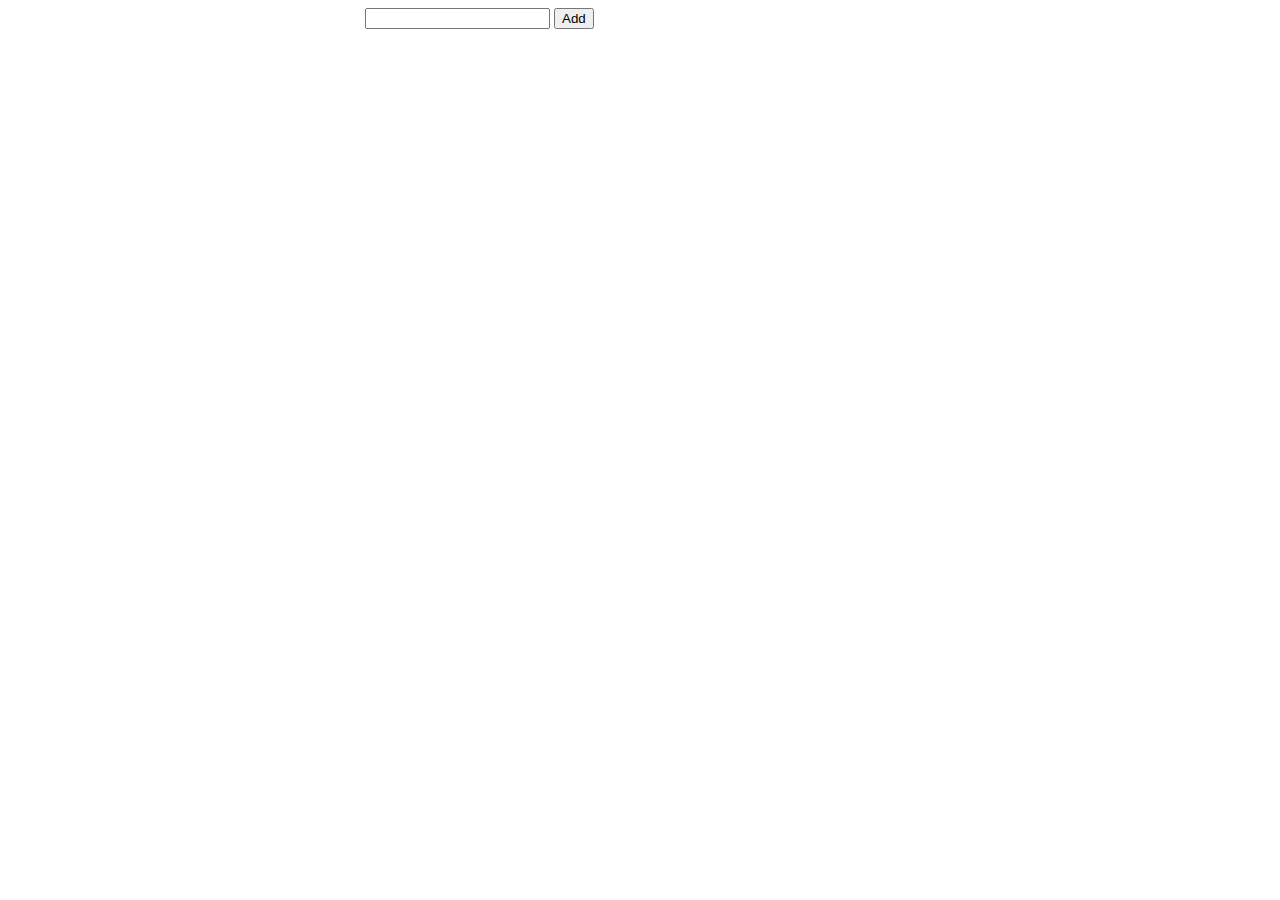
<file: 18.12.2023/index.html>
<!DOCTYPE html>
<html lang="en">

<head>
    <meta charset="UTF-8" />
    <meta name="viewport" content="width=device-width, initial-scale=1.0" />
    <link href="https://cdn.jsdelivr.net/npm/bootstrap@5.3.2/dist/css/bootstrap.min.css" rel="stylesheet"
        integrity="sha384-T3c6CoIi6uLrA9TneNEoa7RxnatzjcDSCmG1MXxSR1GAsXEV/Dwwykc2MPK8M2HN" crossorigin="anonymous">
    <link rel="stylesheet" href="https://cdnjs.cloudflare.com/ajax/libs/font-awesome/6.5.1/css/all.min.css"
        integrity="sha512-DTOQO9RWCH3ppGqcWaEA1BIZOC6xxalwEsw9c2QQeAIftl+Vegovlnee1c9QX4TctnWMn13TZye+giMm8e2LwA=="
        crossorigin="anonymous" referrerpolicy="no-referrer" />
    <title>Document</title>
    <style>
        .container {
            width: 550px !important;
            margin: 0 auto;
        }
        .fa-trash{
            cursor: pointer;
            color: red;
        }
        .todo-item{
            display: flex;
            justify-content: space-between;
            align-items: center;
        }
        .fa-pen-to-square{
            color: rgb(14, 14, 94);
            cursor: pointer;
        }
        #updateBtn{
            display: none;
        }
        h1{
            color: white;
        }
        h1.red{
            color: red !important;
        }
    </style>
</head>

<body class="bg-dark">


    <div class="container">
        <div class="d-flex mt-5">
            <input id="inp" type="text" class="form-control me-2">
            <button id="addBtn" class="btn btn-success">Add</button>
            <button id="updateBtn" class="btn btn-primary">Update</button>
        </div>

        <ul id="ul" class="list-group mt-3">
        </ul>
    </div>


    <!-- <h1 class="hello text-white">hello</h1> -->



    <script src="https://cdn.jsdelivr.net/npm/@popperjs/core@2.11.8/dist/umd/popper.min.js"
        integrity="sha384-I7E8VVD/ismYTF4hNIPjVp/Zjvgyol6VFvRkX/vR+Vc4jQkC+hVqc2pM8ODewa9r"
        crossorigin="anonymous"></script>
    <script src="https://cdn.jsdelivr.net/npm/bootstrap@5.3.2/dist/js/bootstrap.min.js"
        integrity="sha384-BBtl+eGJRgqQAUMxJ7pMwbEyER4l1g+O15P+16Ep7Q9Q+zqX6gSbd85u4mG4QzX+"
        crossorigin="anonymous"></script>
    <script src="main.js"></script>
    <!-- <script src="./script.js"></script> -->
</body>

</html>
</file>
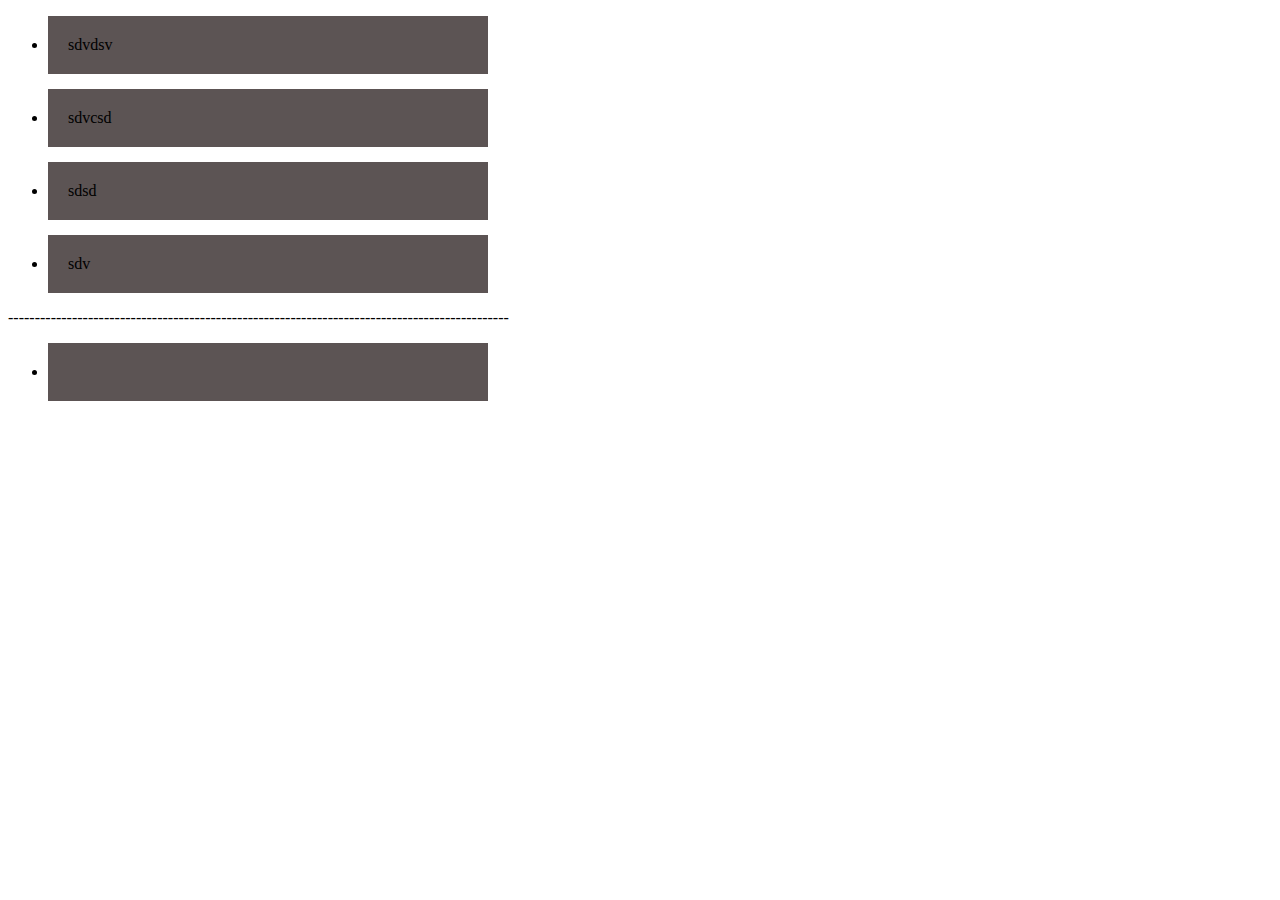
<file: 19.1.2024/index.html>
<!DOCTYPE html>
<html lang="en">
<head>
    <meta charset="UTF-8">
    <meta name="viewport" content="width=device-width, initial-scale=1.0">
    <title>Document</title>
    <style>
        img{
            width: 300px;
        }
        ul{
            display: flex;
            flex-direction: column;
            gap: 15px;
        }
        li.actice{
            background-color: red;
        }
        li{
            width: 400px;
            padding: 20px;
            background-color: rgb(92, 84, 84);
            /* cursor: pointer; */
        }
        
    </style>
</head>
<body>
    <!-- <input type="file">

    <div class="text">

    </div> -->

    <ul>
        <li>sdvdsv</li>
        <li>sdvcsd</li>
        <li>sdsd</li>
        <li>sdv</li>
    </ul>

    <div>----------------------------------------------------------------------------------------------</div>

    <ul>
        <li></li>
    </ul>

    <script src="./index.js"></script>
</body>
</html>
</file>
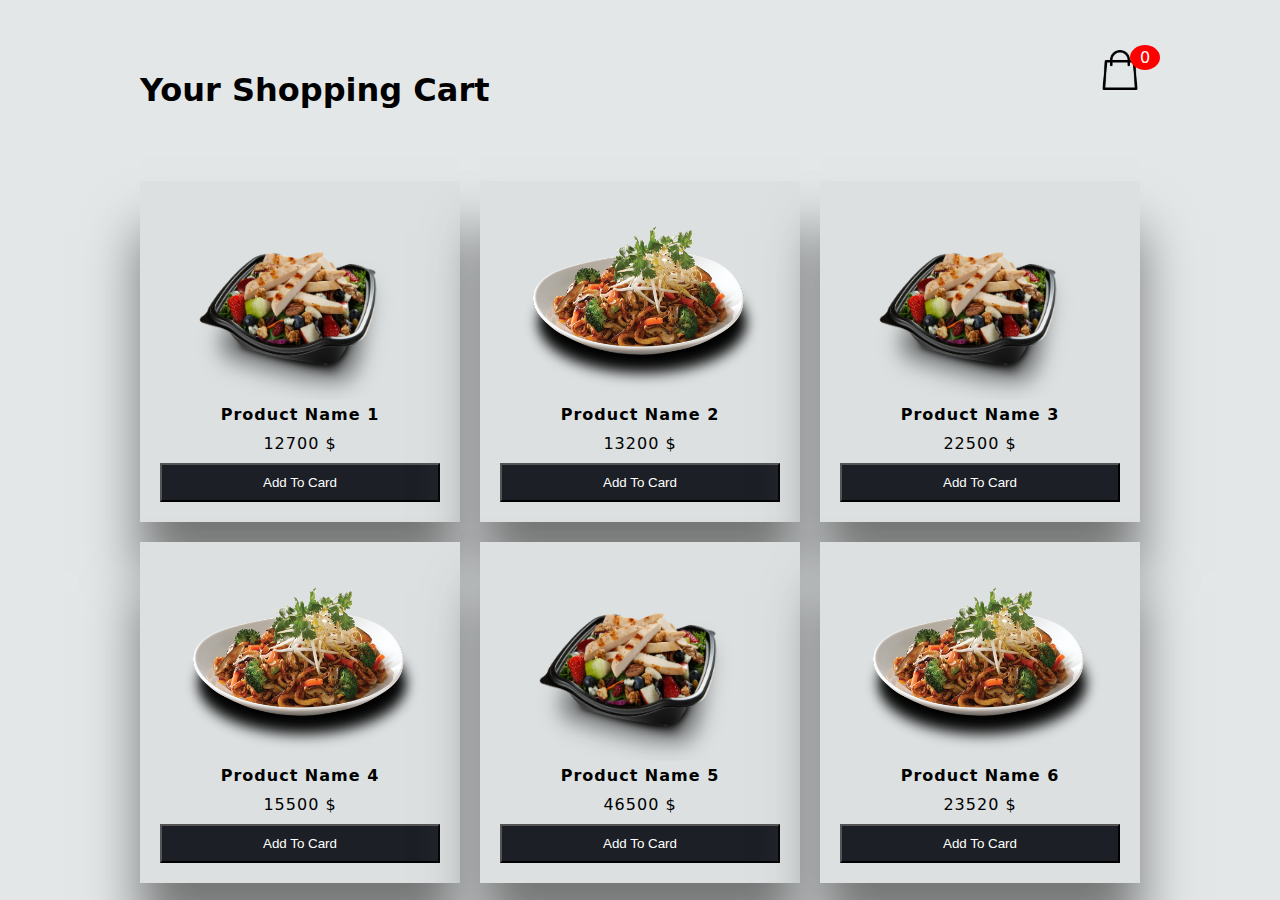
<file: Card Shopping Templete 1/index.html>
<!DOCTYPE html>
<html lang="en">
<head>
    <meta charset="UTF-8"/>
    <meta http-equiv="X-UA-Compatible" content="IE=edge"/>
    <meta name="viewport" content="width=device-width, initial-scale=1.0"/>
    <link rel="stylesheet" href="assets/css/main.css">
    <link rel="stylesheet" href="https://cdnjs.cloudflare.com/ajax/libs/font-awesome/6.4.0/css/all.min.css" integrity="sha512-iecdLmaskl7CVkqkXNQ/ZH/XLlvWZOJyj7Yy7tcenmpD1ypASozpmT/E0iPtmFIB46ZmdtAc9eNBvH0H/ZpiBw==" crossorigin="anonymous" referrerpolicy="no-referrer" />
    <title>Card Shopping</title>
</head>
<body>
    <div class="container">
        <header>
            <h1>Your Shopping Cart</h1>
            <div class="shopping">
                <img src="assets/img/basket.png" alt="">
                <span class="quantity">0</span>
            </div>
        </header>
        <div class="list">
            <div data-id="1" class="item">
                <img src="assets/img/1.png"/>
                <div class = "title">Product Name 1</div>
                <div class = "price">12700 $</div>
                <button class="addBtn" >Add To Card</button>
            </div>
            <div data-id="2" class="item">
                <img src="assets/img/6.png"/>
                <div class = "title">Product Name 2</div>
                <div class = "price">13200 $</div>
                <button class="addBtn">Add To Card</button>
            </div>
            <div data-id="3" class="item">
                <img src="assets/img/1.png"/>
                <div class = "title">Product Name 3</div>
                <div class = "price">22500 $</div>
                <button class="addBtn">Add To Card</button>
            </div>
            <div data-id="4" class="item">
                <img src="assets/img/6.png"/>
                <div class = "title">Product Name 4</div>
                <div class = "price">15500 $</div>
                <button class="addBtn">Add To Card</button>
            </div>  
            <div data-id="5" class="item">
                <img src="assets/img/1.png"/>
                <div class = "title">Product Name 5</div>
                <div class = "price">46500 $</div>
                <button class="addBtn">Add To Card</button>
            </div>
            <div data-id="6" class="item">
                <img src="assets/img/6.png"/>
                <div class = "title">Product Name 6</div>
                <div class = "price">23520 $</div>
                <button class="addBtn">Add To Card</button>
            </div>
        </div>
    </div>
    <div class="card">
        <h1>Card</h1>
        <ul class="listCard">

        </ul>
        <div class="checkOut">
            <div class="total">0</div>
            <div class="closeShopping">Close</div>
        </div>
    </div>

    <!-- <script src="assets/js/script.js"></script> -->
    <script src="./assets/js/main.js"></script>
</body>
</html>
</file>
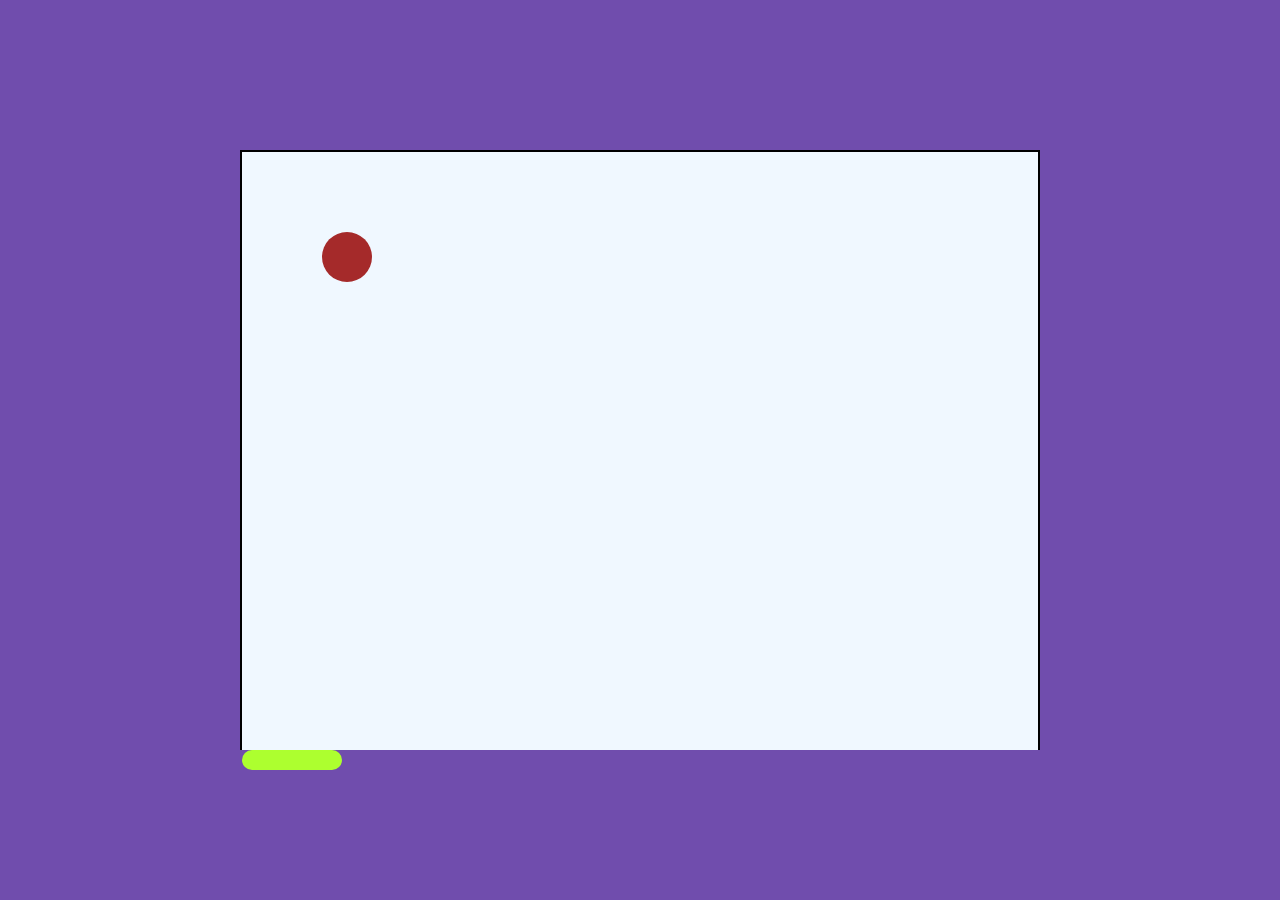
<file: 15.1.2024/BallGame/index.html>
<!DOCTYPE html>
<html lang="en">
<head>
    <meta charset="UTF-8">
    <meta name="viewport" content="width=device-width, initial-scale=1.0">
    <link rel="stylesheet" href="./assets/style.css">
    <title>Document</title>
</head>
<body>
    
    <div id="general">
        <div id="ball"></div>
        <div id="stack">
        </div>
    </div>


    <script src="./assets/main.js"></script>
</body>
</html>
</file>
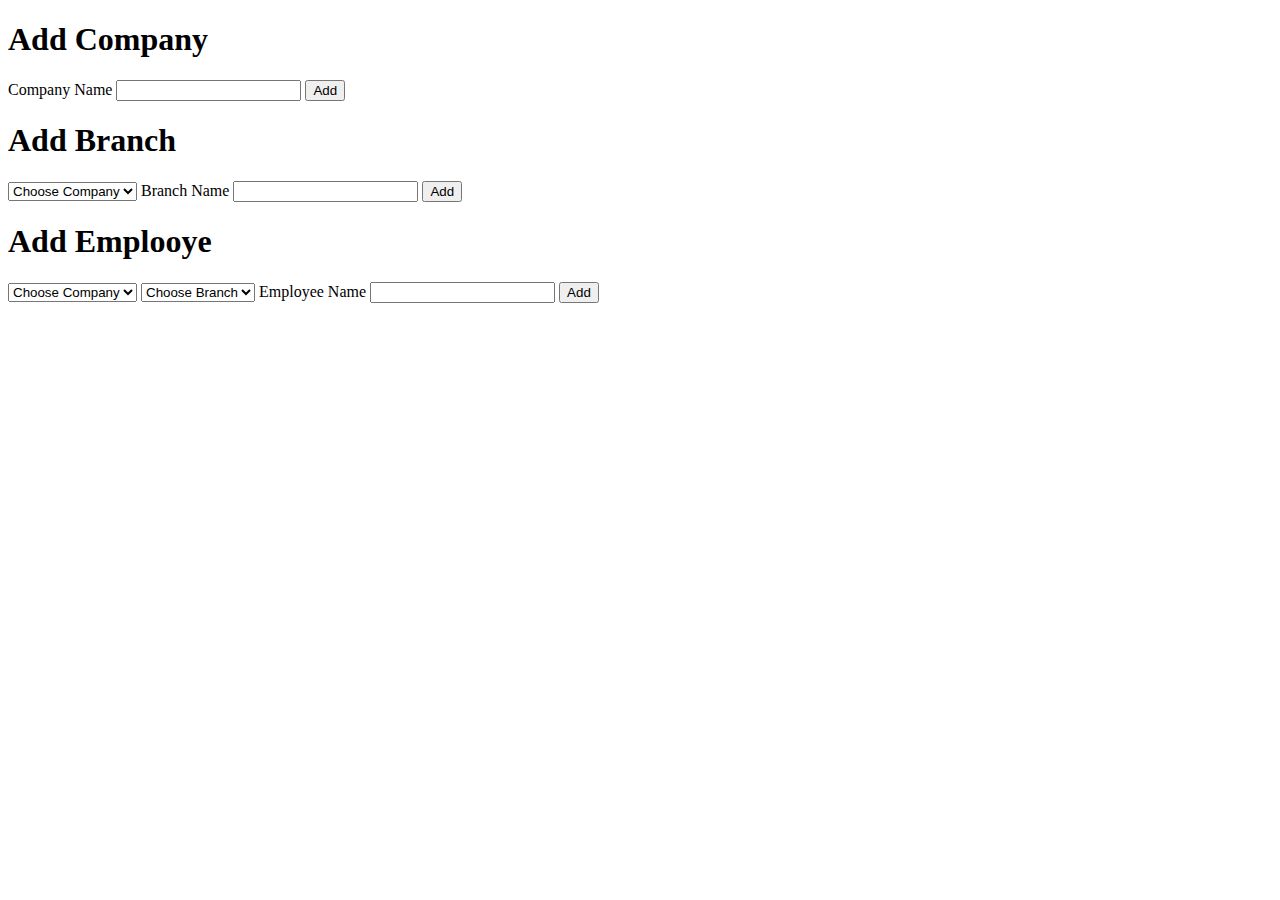
<file: 3.01.2024/company.html>
<!DOCTYPE html>
<html lang="en">
<head>
    <meta charset="UTF-8">
    <meta name="viewport" content="width=device-width, initial-scale=1.0">
    <link href="https://cdn.jsdelivr.net/npm/bootstrap@5.3.2/dist/css/bootstrap.min.css" rel="stylesheet" integrity="sha384-T3c6CoIi6uLrA9TneNEoa7RxnatzjcDSCmG1MXxSR1GAsXEV/Dwwykc2MPK8M2HN" crossorigin="anonymous">
    <title>Document</title>
</head>
<body class="bg-dark text-white">

    <main>
        <div class="container">
            <div class="row mt-4 mb-5 company">
                
                <div class="col-6 offset-3">
                    <h1 class="text-center text-white">Add Company</h1>

                    <form action="#" class="mt-4 d-flex flex-column" id="form">
                        <label for="companyName" class="mb-2">Company Name</label>
                        <input type="text" class="form-control mb-2" id="companyName" />
                        <span id="errorMessages" class="text-danger mb-2"></span>
                        <button type="button" class="btn btn-success" onclick="addCompany()">Add</button>
                    </form>
                </div>

                <div class="col-4 offset-4 mt-5">
                    <table id="tbl" class="table">
                        
                    </table>
                </div>
            </div>

            <div class="row mt-5 branch">
                
              <div class="col-6 offset-3">
                  <h1 class="text-center text-white">Add Branch</h1>

                  <form action="#" class="mt-4 d-flex flex-column" id="form">
                      <select name="" class="companySlc" id="companySlcB">
                        <option value="" selected disabled>Choose Company</option>
                      </select>
                      <label for="branchName" class="mb-2 mt-2">Branch Name</label>
                      <input type="text" class="form-control mb-2" id="branchName" />
                      <span id="errorMessagesB" class="text-danger mb-2"></span>
                      <button type="button" class="btn btn-success" onclick="addBranch()">Add</button>
                  </form>
              </div>

              <div class="col-4 offset-4 mt-5">
                  <table id="tbl" class="table">
                      
                  </table>
              </div>
            </div>

            <div class="row mt-5 employee">
                <div class="col-6 offset-3">
                    <h1 class="text-center text-white">Add Emplooye</h1>
  
                    <form action="#" class="mt-4 d-flex flex-column" id="form">
                        <select name="" class="companySlc mb-3" id="companySlcE">
                            <option value="" selected disabled>Choose Company</option>
                          </select>
                        <select name="" id="branchSlc">
                          <option value="" selected disabled>Choose Branch</option>
                        </select>
                        <label for="employeeName" class="mb-2 mt-2">Employee Name</label>
                        <input type="text" class="form-control mb-2" id="employeeName" />
                        <span id="errorMessagesE" class="text-danger mb-2"></span>
                        <button type="button" class="btn btn-success" onclick="addEmployee()">Add</button>
                    </form>
                </div>
  
                <div class="col-4 offset-4 mt-5">
                    <table id="tbl" class="table">
                        
                    </table>
                </div>
            </div>
        </div>
    </main>

    <h1></h1>
    <h1></h1>
    <h1></h1>
    
    <script src="https://cdn.jsdelivr.net/npm/@popperjs/core@2.11.8/dist/umd/popper.min.js" integrity="sha384-I7E8VVD/ismYTF4hNIPjVp/Zjvgyol6VFvRkX/vR+Vc4jQkC+hVqc2pM8ODewa9r" crossorigin="anonymous"></script>
<script src="https://cdn.jsdelivr.net/npm/bootstrap@5.3.2/dist/js/bootstrap.min.js" integrity="sha384-BBtl+eGJRgqQAUMxJ7pMwbEyER4l1g+O15P+16Ep7Q9Q+zqX6gSbd85u4mG4QzX+" crossorigin="anonymous"></script>
    <script src="./main.js"></script>
</body>
</html>
</file>
<file: Card Shopping Templete 1/assets/css/main.css>
body{
    background-color: #E3E7E8;
    font-family: system-ui;
}
.container{
    width: 1000px;
    margin: auto;
    transition: 0.5s;
}
header{
    display: grid;
    grid-template-columns: 1fr 50px;
    margin-top: 50px;
}
header .shopping{
    position: relative;
    text-align: right;
}
header .shopping img{
    width: 40px;
}
header .shopping span{
    background: red;
    border-radius: 50%;
    display: flex;
    justify-content: center;
    align-items: center;
    color: #fff;
    position: absolute;
    top: -5px;
    left: 80%;
    padding: 3px 10px;
}
.list{
    display: grid;
    grid-template-columns: repeat(3, 1fr);
    column-gap: 20px;
    row-gap: 20px;
    margin-top: 50px;
}
.list .item{
    text-align: center;
    background-color: #DCE0E1;
    padding: 20px;
    box-shadow: 0 50px 50px #757676;
    letter-spacing: 1px;
}
.list .item img{
    width: 250px;
    height: 200px;
}
.list .item .title{
    font-weight: 600;
}
.list .item .price{
    margin: 10px;
}
.list .item button{
    background-color: #1C1F25;
    color: #fff;
    width: 100%;
    padding: 10px;
}

.list .item button:hover{
    cursor: pointer;
}

.card{
    position: fixed;
    top:0;
    left: 100%;
    width: 460px;
    background-color: #453E3B;
    height: 100vh;
    transition: 0.5s;
}
.active .card{
    left: calc(100% - 460px);
}
.active .container{
   transform: translateX(-240px);
}
.card h1{
    color: #E8BC0E;
    font-weight: 100;
    margin: 0;
    padding: 0 20px;
    height: 80px;
    display: flex;
    align-items: center;
}
.card .checkOut{
    position: absolute;
    bottom: 0;
    width: 100%;
    display: grid;
    grid-template-columns: repeat(2, 1fr);

}
.card .checkOut div{
    background-color: #E8BC0E;
    width: 100%;
    height: 70px;
    display: flex;
    justify-content: center;
    align-items: center;
    font-weight: bold;
    cursor: pointer;
}
.card .checkOut div:nth-child(2){
    background-color: #1C1F25;
    color: #fff;
}

.listCard{
    padding: 20px;
    
}

.listCard li{
    display: grid;
    grid-template-columns: 150px repeat(3, 1fr);
    color: #fff;
    row-gap: 10px;
}
.listCard li div{
    display: flex;
    justify-content: start;
    align-items: center;
}
.listCard li img{
    width: 90%;
}
.listCard li button{
    background-color: #fff5;
    border: none;
}

.listCard li button:hover{
    color: #DCE0E1;
    cursor: pointer;
    scale: 1.15;
    transition: all 0.2s;
    
}

.listCard .count{
    margin: 0 10px;
}
</file>
<file: 15.1.2024/BallGame/assets/style.css>
*{
    margin: 0;
    padding: 0;
    box-sizing: border-box;
}

body{
    display: flex;
    justify-content: center;
    align-items: center;
    height: 100vh;
    background-color: #704dad;
}

#general{
    border: 2px solid black;
    border-bottom: none;
    width: 800px;
    height: 600px;
    position: relative;
    background-color: aliceblue;
}

#stack{
    width: 100px;
    height: 20px;
    border-radius: 20px;
    background-color: greenyellow;
    position: absolute;
    bottom: -20px;
}

#ball{
    background-color: brown;
    width: 50px;
    height: 50px;
    border-radius: 50%;
    position: absolute;
}
</file>
